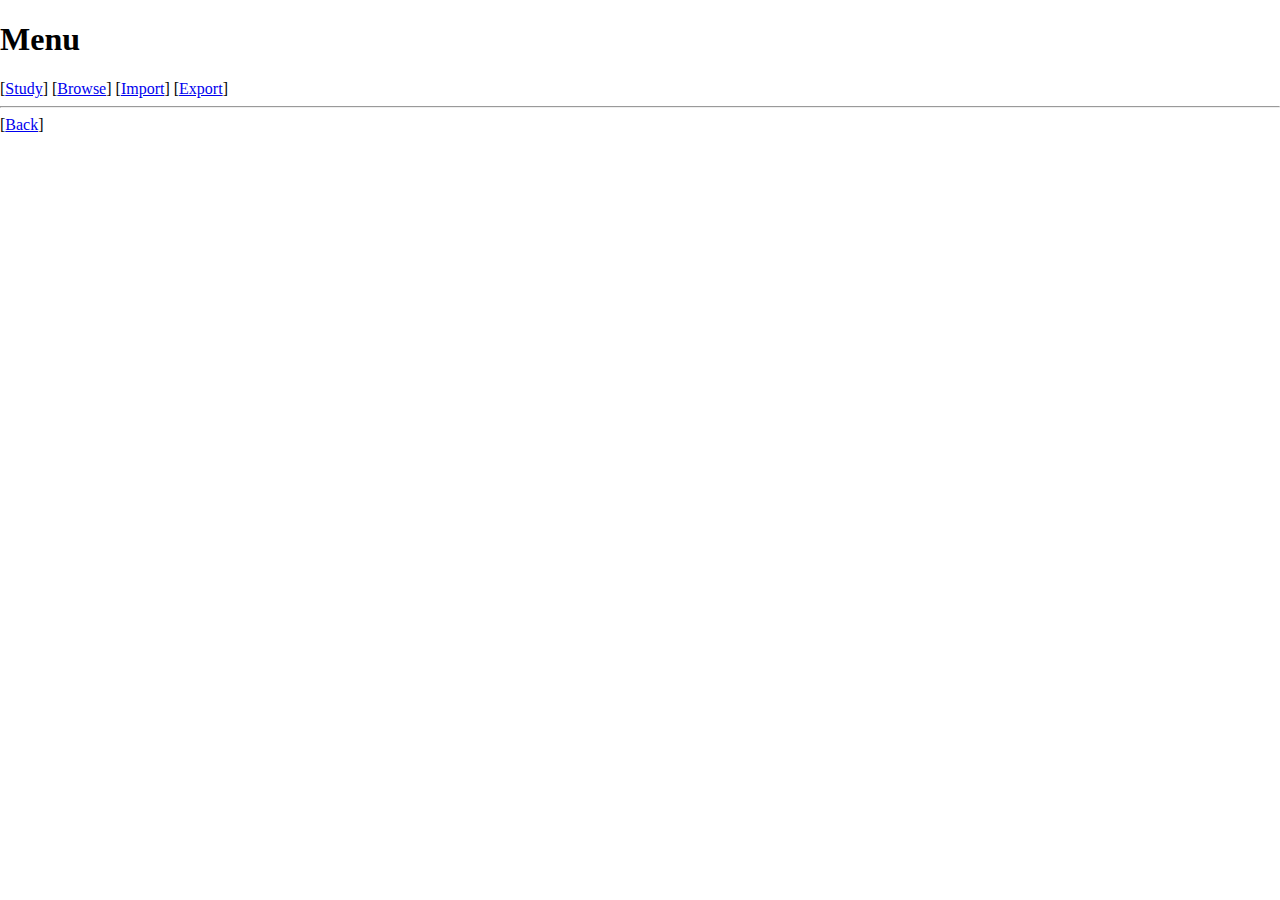
<file: index.html>
<!DOCTYPE html>
<html>
    <head>
        <meta charset="utf-8">
        <meta http-equiv="X-UA-Compatible" content="IE=edge,chrome=1">
        <title>JLPT N5 Vocabulary</title>
        <meta name="description" content="JLPT N5 Vocabulary.">
        <link rel="stylesheet" href="main.css">
        <script src="jquery-2.1.3.min.js" type="text/javascript"></script>
        <script src="script.js" type="text/javascript"></script>
    </head>
    <body>
        <div id="container">
            <div id="Menu" class="screen">
                <h1>Menu</h1>
                [<a href="#" onclick="APP.SetScreen(SCREEN.STUDY, SCREEN.MENU);">Study</a>]
                [<a href="#" onclick="APP.SetScreen(SCREEN.BROWSE, SCREEN.MENU);">Browse</a>]
                [<a href="#" onclick="APP.SetScreen(SCREEN.IMPORT, SCREEN.MENU);">Import</a>]
                [<a href="#" onclick="APP.SetScreen(SCREEN.EXPORT, SCREEN.MENU);">Export</a>]
            </div>
            <div id="Study" class="screen">
                <h1>Study</h1>
                New: &emsp;<input type="number" id="new_card_count" value="0" min="0"/><br />
                Review: <input type="number" id="review_card_count" value="0" min="0"/><br />
                
                [<a href="#" onclick="APP.StartStudy()">Start</a>]
                
            </div>
            <div id="Front-Card" class="screen">
                <h1>Front Card</h1>
                <div>
                    [New: <span class="deck-stats-new">0</span>]
                    [Learning: <span class="deck-stats-learning">0</span>]
                    [Reivew: <span class="deck-stats-review">0</span>]
                </div>
                <h1 id="front-card-lexeme"></h1>
                [<a href="#" onclick="APP.FlipCard()">Flip</a>]
            </div>
            <div id="Back-Card" class="screen">
                <h1>Back Card</h1>
                <div>
                    [New: <span class="deck-stats-new">0</span>]
                    [Learning: <span class="deck-stats-learning">0</span>]
                    [Reivew: <span class="deck-stats-review">0</span>]
                </div>
                <h1 id="back-card-lexeme"></h1>
                Meaning: <span id="back-card-meaning"></span> <br />
                Reading: <span id="back-card-reading"></span> <br />
                Type: <span id="back-card-type"></span> <br />
                Progress: <span id="back-card-progress"></span> <br />
                Kanji: 
                <ul id="back-card-kanjis"></ul>
                <br />
                [<a href="#" onclick="APP.SetCardAsAgain()">Again</a>]
                [<a href="#" onclick="APP.SetCardAsGood()">Good</a>]
            </div>
            <div id="Kanji-Card" class="screen">
                <h1>Kanji Card</h1>
                <h1 id="kanji-card-lexeme"></h1>
                Meaning: <span id="kanji-card-meaning"></span> <br />
                ONyomi: <span id="kanji-card-onyomi"></span> <br />
                KUNyomi: <span id="kanji-card-kunyomi"></span> <br />
                
                [<a href="#" onclick="APP.FlipCard()">Close</a>]
            </div>
            
            <div id="Browse" class="screen">Browse</div>
            <div id="Import" class="screen">Import</div>
            <div id="Export" class="screen">Export</div>
            
            <hr />
            [<a href="#" onclick="APP.SetScreen(APP.LAST_SCREEN);">Back</a>]
        </div>
        
    </body>
</html>
</file>
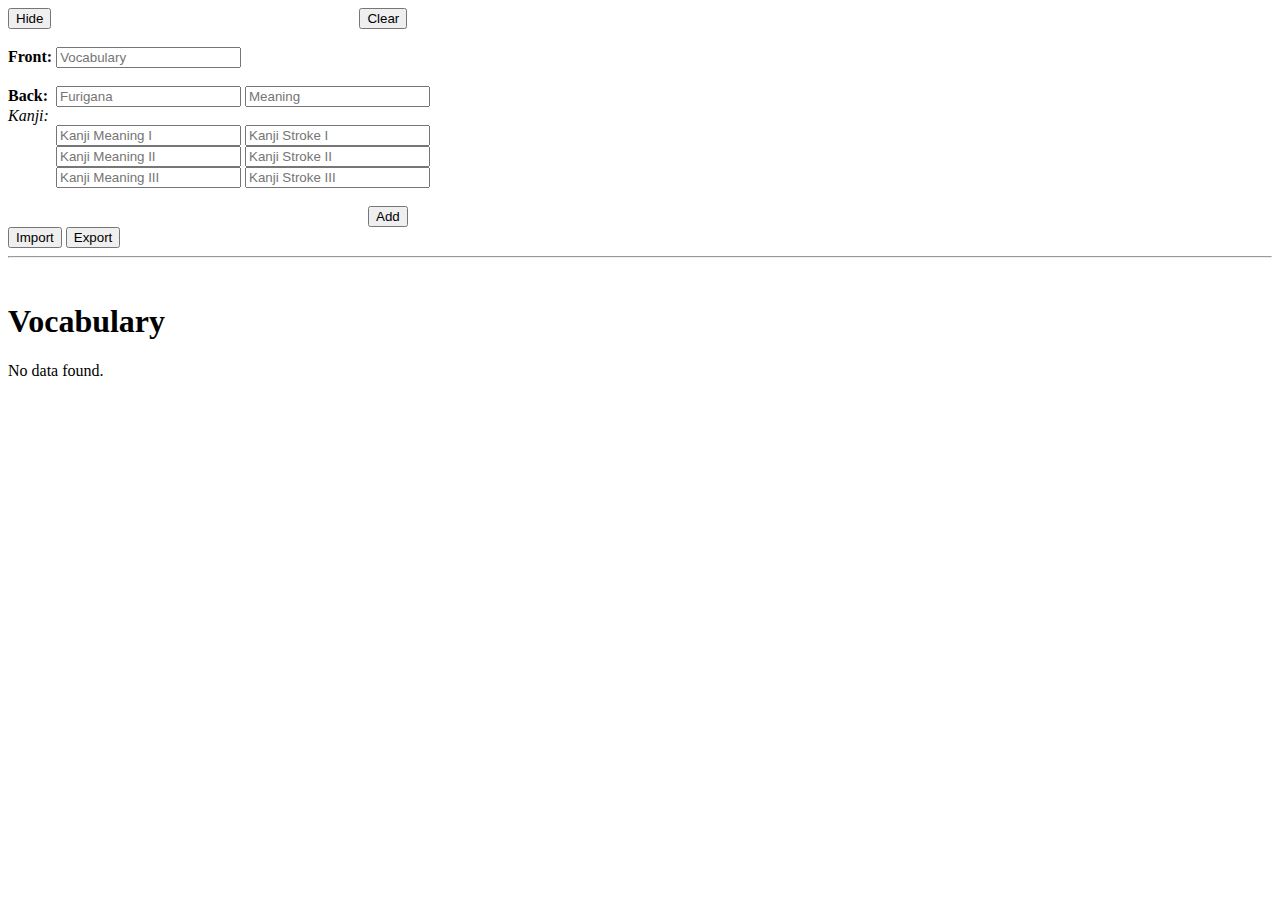
<file: FlashCard.html>
<!DOCTYPE html>
<html>
<head>
<style>
img
{
	vertical-align: middle;
}
.kanji
{
	font-size: 72px;
	vertical-align: middle;
}
.hidden{
	display: none;
}
</style>
<script>

window.KANJI = {};
/*
Format: "vocabulary": {"meaning": "", "furigana": "", "strokes": {}}
*/

function $(param){
	var query = document.querySelectorAll(param);
	if(query.length == 1)
		return query[0];
	else
		return query;
}

function load(){
	if(!localStorage.kanjis){
		$("#kanjis").innerHTML = "<span>No data found.</span>";
		return;
	}
	KANJI = JSON.parse(localStorage.kanjis);
	var output = "";
	var count = 1;
	for(var vocab in KANJI){
		output += "<div>" + count + ".&nbsp;<span class='kanji'>" + vocab + 
		"</span>&nbsp;[" + KANJI[vocab].meaning+ "]<br />furigana: " + KANJI[vocab].furigana + "<br />";
		for(var s in KANJI[vocab]["strokes"]){
			output += "[" + s + "]: <img src='" + (KANJI[vocab]["strokes"][s].indexOf("png") != -1 ?  KANJI[vocab]["strokes"][s]: "https://cdn0.iconfinder.com/data/icons/cosmo-documents/40/document_unknown-128.png") + "' /><br/>";
		}
		output += "<br/></div>";	
		count++;
	}
	$("#kanjis").innerHTML = output;
}

function add(){
	var vocab = $("#vocab").value;
	var meaning = $("#meaning").value;
	var furigana = $("#furigana").value;
	var strokes = $(".stroke");
	var kanjiMeanings = $(".kanji-meaning");
	
	
	if(KANJI[vocab]){
		setMessage(vocab + " already exist!");
		return;
	}else{
		if(vocab == ""){
			setMessage("Input a vocabulary!", 5000);
			return;
		}
		KANJI[vocab] = {
			"meaning": meaning,
			"furigana": furigana,
			"strokes": {}
		};
		
		var i = 0;
		for(meaning in kanjiMeanings){
			if(kanjiMeanings[meaning].value === undefined || kanjiMeanings[meaning].value == ""){
				continue;
			}
			KANJI[vocab]["strokes"][kanjiMeanings[meaning].value] = strokes[i++].value;
		}
		
		localStorage.kanjis = JSON.stringify(window.KANJI);
		setMessage(vocab + " added!");
		load();
		clearForms();
	}
}
//会赤朝足後雨歩言家行一日五今入口生駅大母金
//父男子大人



//{"会う":{"meaning":"to meet ","furigana":"あう","strokes":{"meet":"http://jisho.org/static/images/stroke_diagrams/20250_frames.png"}},"赤い":{"meaning":"red","furigana":"あかい","strokes":{"red":"http://jisho.org/static/images/stroke_diagrams/36196_frames.png"}},"朝":{"meaning":"morning","furigana":"あさ","strokes":{"morning":"http://jisho.org/static/images/stroke_diagrams/26397_frames.png"}},"足":{"meaning":"leg, foot","furigana":"あし","strokes":{"foot/leg":"http://jisho.org/static/images/stroke_diagrams/36275_frames.png"}},"後":{"meaning":"later, after, afterwards","furigana":"あと","strokes":{"later":"http://jisho.org/static/images/stroke_diagrams/24460_frames.png"}},"雨":{"meaning":"rain","furigana":"あめ","strokes":{"rain":"http://jisho.org/static/images/stroke_diagrams/38632_frames.png"}},"歩く":{"meaning":"to walk","furigana":"あるく","strokes":{"walk":"http://jisho.org/static/images/stroke_diagrams/27497_frames.png"}},"言う":{"meaning":"to say, to tell","furigana":"いう","strokes":{"say":"http://jisho.org/static/images/stroke_diagrams/35328_frames.png"}},"家":{"meaning":"house","furigana":"いえ","strokes":{"house":"http://jisho.org/static/images/stroke_diagrams/23478_frames.png"}},"行く":{"meaning":"to go","furigana":"いく","strokes":{"going":"http://jisho.org/static/images/stroke_diagrams/34892_frames.png"}},"一":{"meaning":"one","furigana":"いち","strokes":{"one":"http://jisho.org/static/images/stroke_diagrams/19968_frames.png"}},"一日":{"meaning":"(1) one day, (2) first of month","furigana":"いちにち","strokes":{"one":"http://jisho.org/static/images/stroke_diagrams/19968_frames.png","day, Japan, sun":"http://jisho.org/static/images/stroke_diagrams/26085_frames.png"}},"五日":{"meaning":"five days, fifth day","furigana":"いつか","strokes":{"five":"http://jisho.org/static/images/stroke_diagrams/20116_frames.png","day, Japan, sun":"http://jisho.org/static/images/stroke_diagrams/26085_frames.png"}},"五つ":{"meaning":"five","furigana":"いつつ","strokes":{"five":"http://jisho.org/static/images/stroke_diagrams/20116_frames.png"}},"今":{"meaning":"now","furigana":"いま","strokes":{"now":"http://jisho.org/static/images/stroke_diagrams/20170_frames.png"}},"入口":{"meaning":"entrance","furigana":"いりぐち","strokes":{"enter, insert":"http://jisho.org/static/images/stroke_diagrams/20837_frames.png","mouth":"http://jisho.org/static/images/stroke_diagrams/21475_frames.png"}},"入れる":{"meaning":"to insert, to put in","furigana":"いれる","strokes":{"enter, insert":"http://jisho.org/static/images/stroke_diagrams/20837_frames.png"}},"後ろ":{"meaning":"back, rear, behind","furigana":"うしろ","strokes":{"back, behind, later":"http://jisho.org/static/images/stroke_diagrams/24460_frames.png"}},"生まれる":{"meaning":"to be born","furigana":"うまれる","strokes":{"birth, genuine, life":"http://jisho.org/static/images/stroke_diagrams/29983_frames.png"}},"駅":{"meaning":"station","furigana":"えき","strokes":{"station":"http://jisho.org/static/images/stroke_diagrams/39365_frames.png"}},"大きい":{"meaning":"big","furigana":"おおきい","strokes":{"big, large":"http://jisho.org/static/images/stroke_diagrams/22823_frames.png"}},"お母さん":{"meaning":"(honorable) mother","furigana":"おかあさん","strokes":{"mother":"http://jisho.org/static/images/stroke_diagrams/27597_frames.png"}},"お金":{"meaning":"money","furigana":"おかね","strokes":{"gold":"http://jisho.org/static/images/stroke_diagrams/37329_frames.png"}},"お父さん":{"meaning":"(honorable) father","furigana":"おとうさん","strokes":{"father":"http://jisho.org/static/images/stroke_diagrams/29238_frames.png"}},"男":{"meaning":"man","furigana":"おとこ","strokes":{"male":"http://jisho.org/static/images/stroke_diagrams/30007_frames.png"}},"男の子":{"meaning":"boy","furigana":"おとこのこ","strokes":{"male":"http://jisho.org/static/images/stroke_diagrams/30007_frames.png","child":"http://jisho.org/static/images/stroke_diagrams/23376_frames.png"}},"大人":{"meaning":"adult","furigana":"おとな","strokes":{"big, large":"http://jisho.org/static/images/stroke_diagrams/22823_frames.png","person":"http://jisho.org/static/images/stroke_diagrams/20154_frames.png"}}}
	
function clearVocab(){
	var clearVocab = confirm("Are you sure you want to clear the vocabulary?");
	if(!clearVocab) return;
	
	if(localStorage.kanjis){
		clearForms();
		KANJI = {};
		delete(localStorage.kanjis);
		load();
		setMessage("Vocabulary cleared!");
	}
}

function setMessage(msg, life){
	$("#msg").innerHTML = msg;
	setTimeout(function(){
		$("#msg").innerHTML = "";
	}, life | 3000);
}

function showVocabForm(show){
	$("#addVocab").style["display"] = (show == true ? "block" : "none");
	$("#showVocabForm").style["display"] = (show == true ? "none" : "block");
}

function init(){
	//showVocabForm(false);
	load();
}

function exportData(){
	$("#exportdata").value = JSON.stringify(window.KANJI);
	$("#exportdata").style["display"] = "block";
}


function importData(){
	var override = confirm("Are you sure you want override vocabulary?");
	if(!override) return;
	KANJI = JSON.parse($("#kanji-data").value);
	localStorage.kanjis = JSON.stringify(window.KANJI);
	showVocabForm(false);
	setMessage("Data imported!");
	load();
}

function exportData(){
	$("#kanji-data").value = JSON.stringify(window.KANJI);
	$("#kanji-data").style["display"] = "block";
}

function clearForms(){
	var inputs = $("input");
	for(input in inputs){
		inputs[input].value = "";
	}
}
</script>
</head>
<body onload="init()">

<div id="addVocab">
<button id="hideVocabForm" onclick="showVocabForm(false);">Hide</button>
&nbsp;&nbsp;&nbsp;&nbsp;&nbsp;&nbsp;&nbsp;&nbsp;&nbsp;&nbsp;&nbsp;&nbsp;&nbsp;&nbsp;&nbsp;&nbsp;&nbsp;&nbsp;&nbsp;&nbsp;&nbsp;&nbsp;&nbsp;&nbsp;&nbsp;&nbsp;&nbsp;&nbsp;&nbsp;&nbsp;&nbsp;&nbsp;&nbsp;&nbsp;&nbsp;&nbsp;&nbsp;&nbsp;&nbsp;&nbsp;&nbsp;&nbsp;&nbsp;&nbsp;&nbsp;&nbsp;&nbsp;&nbsp;&nbsp;&nbsp;&nbsp;&nbsp;&nbsp;&nbsp;&nbsp;&nbsp;&nbsp;&nbsp;&nbsp;&nbsp;&nbsp;&nbsp;&nbsp;&nbsp;&nbsp;&nbsp;&nbsp;&nbsp;&nbsp;&nbsp;&nbsp;&nbsp;&nbsp;&nbsp;&nbsp;
<button id="Clear" onclick="clearVocab();">Clear</button><br />

<br />
<strong>Front:</strong> 
<input id="vocab" type="text" placeholder="Vocabulary" />
<br />
<br />
<strong>Back:&nbsp;</strong> 
<input id="furigana" type="text" placeholder="Furigana" /> <input id="meaning" type="text" placeholder="Meaning" />

<br />
<i>Kanji:</i><br />
<div id="strokes" >
&nbsp;&nbsp;&nbsp;&nbsp;&nbsp;&nbsp;&nbsp;&nbsp;&nbsp;&nbsp;&nbsp;&nbsp;<input class="kanji-meaning" type="text" placeholder="Kanji Meaning I" /> <input class="stroke" type="text" placeholder="Kanji Stroke I" /><br />
&nbsp;&nbsp;&nbsp;&nbsp;&nbsp;&nbsp;&nbsp;&nbsp;&nbsp;&nbsp;&nbsp;&nbsp;<input class="kanji-meaning" type="text" placeholder="Kanji Meaning II" /> <input class="stroke" type="text" placeholder="Kanji Stroke II" /><br />
&nbsp;&nbsp;&nbsp;&nbsp;&nbsp;&nbsp;&nbsp;&nbsp;&nbsp;&nbsp;&nbsp;&nbsp;<input class="kanji-meaning" type="text" placeholder="Kanji Meaning III" /> <input class="stroke" type="text" placeholder="Kanji Stroke III" />
</div>
<br />
<div>

&nbsp;&nbsp;&nbsp;&nbsp;&nbsp;&nbsp;&nbsp;&nbsp;&nbsp;&nbsp;&nbsp;&nbsp;&nbsp;&nbsp;&nbsp;&nbsp;&nbsp;&nbsp;&nbsp;&nbsp;&nbsp;&nbsp;&nbsp;&nbsp;&nbsp;&nbsp;&nbsp;&nbsp;&nbsp;&nbsp;&nbsp;&nbsp;&nbsp;&nbsp;&nbsp;&nbsp;&nbsp;&nbsp;&nbsp;&nbsp;&nbsp;&nbsp;&nbsp;&nbsp;&nbsp;&nbsp;&nbsp;&nbsp;&nbsp;&nbsp;&nbsp;&nbsp;&nbsp;&nbsp;&nbsp;&nbsp;&nbsp;&nbsp;&nbsp;&nbsp;&nbsp;&nbsp;&nbsp;&nbsp;&nbsp;&nbsp;&nbsp;&nbsp;&nbsp;&nbsp;&nbsp;&nbsp;&nbsp;&nbsp;&nbsp;&nbsp;&nbsp;&nbsp;&nbsp;&nbsp;&nbsp;&nbsp;&nbsp;&nbsp;&nbsp;&nbsp;&nbsp;&nbsp;&nbsp;
<button id="add" onclick="add();">Add</button><br />
<button onclick="importData();">Import</button>
<button onclick="exportData();">Export</button>

<textarea id="kanji-data" class="hidden" style="height: 5em; width: 29.5em;"></textarea>

</div>

<hr />
</div>
<button id="showVocabForm" class="hidden" onclick="showVocabForm(true);">Options</button>

<div id="msg" style="height: 1em;"></div>
<h1>Vocabulary</h1>
<div id="kanjis"></div>


</body>
</html>
</file>
<file: main.css>
body {
    margin: 0 auto;
    padding: 0;

}
</file>
